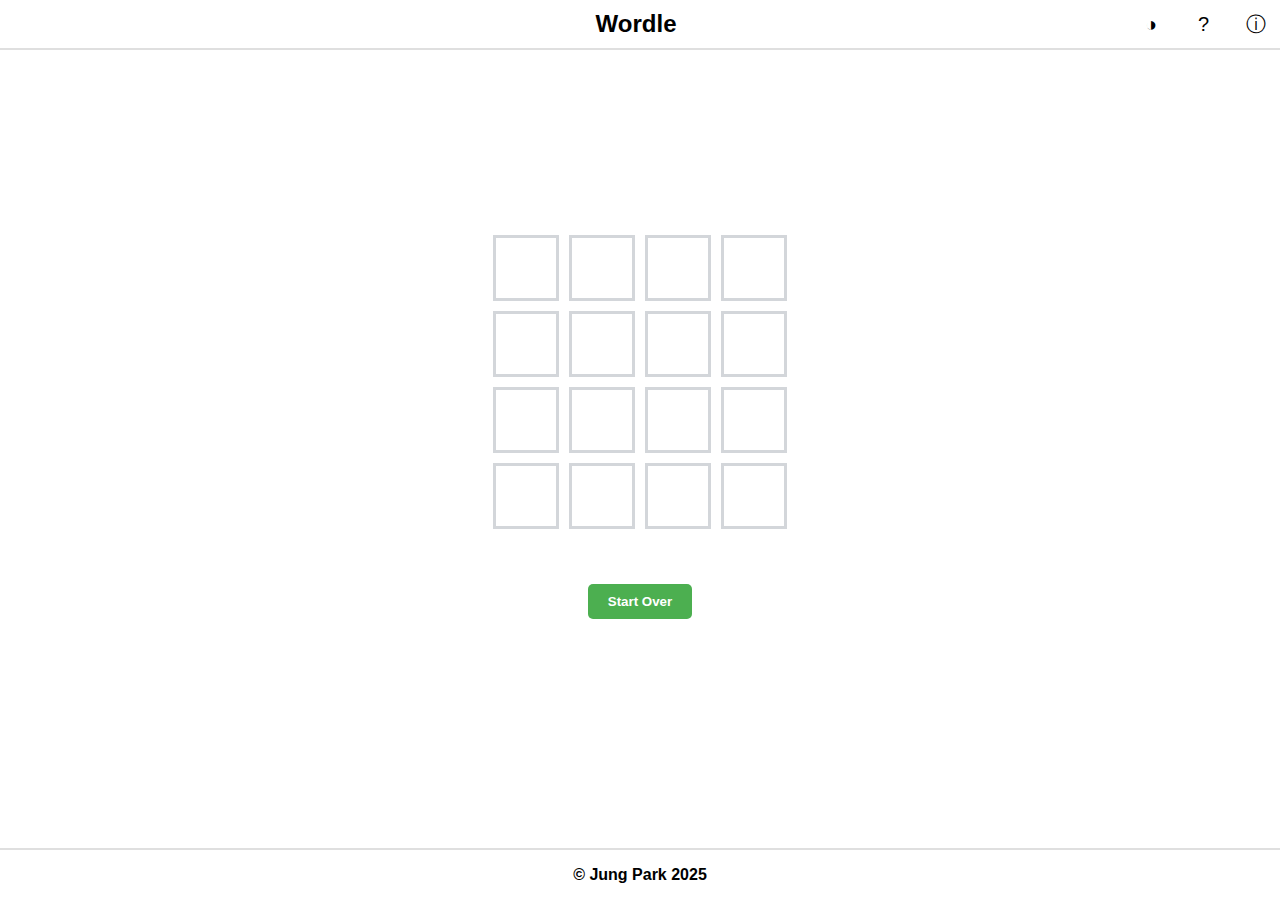
<file: index.html>
<!DOCTYPE html>
<html lang="en-US">
  <head>
    <meta charset="utf-8" />
    <meta name="viewport" content="width=device-width" />
    <title>Wordle Clone — Jung Park</title>
    <link rel="stylesheet" href="./style.css" />
    <link rel="shortcut icon" href="./data/image.png" type="image/x-icon" />
  </head>
  <body>
    <div class="header">
      <div id="cooldiv"></div>
      <h1>Wordle</h1>
      <div class="header-buttons">
        <button onclick="toggleDarkMode()">&#9681;</button>
        <button onclick="showHint()">&#63;</button>
        <button onclick="toggleHelp()">&#9432;</button>
      </div>
    </div>
    <div class="main">
      <div id="how-to-play">
        <p><strong>How To Play</strong></p>
        <ul>
          <li>Start typing. The letters will appear in the boxes</li>
          <li>Remove letters with Backspace</li>
          <li>Hit Enter/Return to submit an answer</li>
          <li>Letters with green background are in the right spot</li>
          <li>
            Letters with yellow background exist in the word, but are in the
            wrong spot
          </li>
          <li>Letters with gray background do not exist in the word</li>
          <li>If you need a hint, click the ? icon</li>
        </ul>
      </div>
      <div class="game">
        <div id="cooldiv2" ></div>

        <div class="row">
          <div class="letters"></div>
          <div class="letters"></div>
          <div class="letters"></div>
          <div class="letters"></div>
        </div>
        <div class="row">
          <div class="letters"></div>
          <div class="letters"></div>
          <div class="letters"></div>
          <div class="letters"></div>
        </div>
        <div class="row">
          <div class="letters"></div>
          <div class="letters"></div>
          <div class="letters"></div>
          <div class="letters"></div>
        </div>
        <div class="row">
          <div class="letters"></div>
          <div class="letters"></div>
          <div class="letters"></div>
          <div class="letters"></div>
        </div>

        <button onclick="startOver()">Start Over</button>
        <div id="hint" ></div>
        <div id="answer" ></div>

      </div>
    </div>
    <div class="footer"><p>© Jung Park 2025</p></div>
    <script src="./wordle.js"></script>
  </body>
</html>
</file>
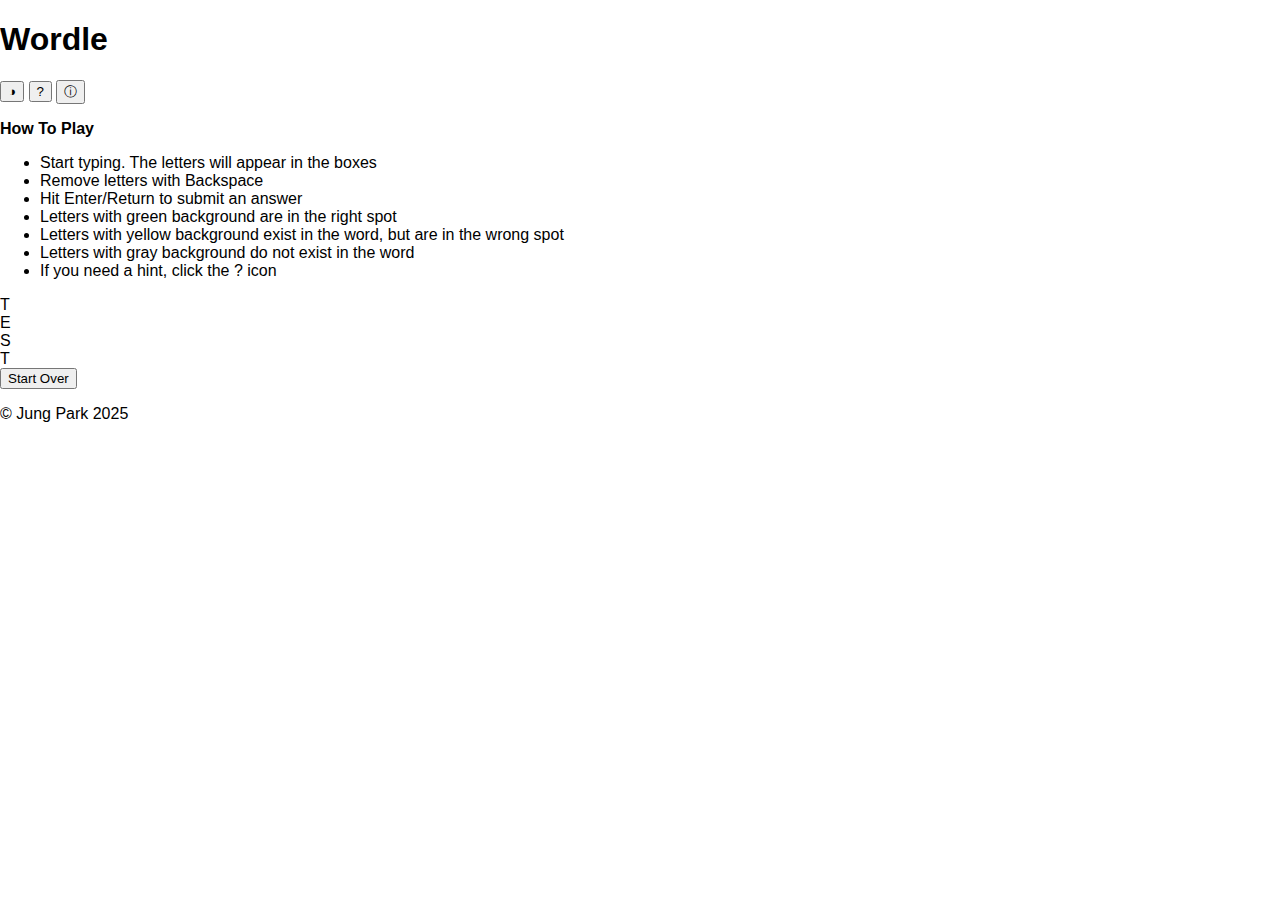
<file: wordle/index.html>
<!DOCTYPE html>
<html lang="en-US">
  <head>
    <meta charset="utf-8" />
    <meta name="viewport" content="width=device-width" />
    <title>Wordle Clone — Jung Park</title>
    <link rel="stylesheet" href="./style.css" />
    <link rel="shortcut icon" href="./data/image.png" type="image/x-icon" />
  </head>
  <body>
    <div class="header">
      <div class="cooldiv"></div>
      <h1>Wordle</h1>
      <div class="header-buttons">
        <button onclick="toggleDarkMode()">&#9681;</button>
        <button onclick="showHint()">&#63;</button>
        <button onclick="toggleHelp()">&#9432;</button>
      </div>
    </div>
    <div class="main">
      <div id="how-to-play">
        <p><strong>How To Play</strong></p>
        <ul>
          <li>Start typing. The letters will appear in the boxes</li>
          <li>Remove letters with Backspace</li>
          <li>Hit Enter/Return to submit an answer</li>
          <li>Letters with green background are in the right spot</li>
          <li>
            Letters with yellow background exist in the word, but are in the
            wrong spot
          </li>
          <li>Letters with gray background do not exist in the word</li>
          <li>If you need a hint, click the ? icon</li>
        </ul>
      </div>
      <div class="game">
        <div class="row">
          <div class="letters" id="wrong">T</div>
          <div class="letters" id="misplaced">E</div>
          <div class="letters" id="correct">S</div>
          <div class="letters" id="attempt">T</div>
        </div>
        <div class="row">
          <div class="letters"></div>
          <div class="letters"></div>
          <div class="letters"></div>
          <div class="letters"></div>
        </div>
        <div class="row">
          <div class="letters"></div>
          <div class="letters"></div>
          <div class="letters"></div>
          <div class="letters"></div>
        </div>
        <div class="row">
          <div class="letters"></div>
          <div class="letters"></div>
          <div class="letters"></div>
          <div class="letters"></div>
        </div>

        <button>Start Over</button>
      </div>
    </div>
    <div class="footer"><p>© Jung Park 2025</p></div>
    <script src="./wordle.js"></script>
  </body>
</html>
</file>
<file: style.css>
body {
  margin: 0;
  font-family: Arial, Helvetica, sans-serif;
  display: flex;
  flex-direction: column;
  height: 100vh;
}

/* Header */
.header {
  display: flex;
  border-bottom: 2px solid #dfdfdf;
  justify-content: space-between;
}
.header h1 {
  cursor: default;
  justify-self: left;
  font-size: 24px;
  margin: 10px;
}

.header #cooldiv {
  width: 145px;
}

.header button {
  width: 48px;
  background-color: white;
  border: none;
  cursor: pointer;
  height: 100%;
  font-size: 20px;
}

.header button:hover {
  background-color: #ebebeb;
}

/* Main part*/
.main{
  display:flex;
  flex-direction: row;
  height: 100%;
}
.game {
  display: flex;
  flex-direction: column;
  align-items: center;
  justify-content: center;
  width:100%;
}
.game .row {
  display: flex;
  flex-direction: row;
}

.game .letters {
  display: flex;
  align-items: center;
  justify-content: center;
  font-size: 36px;
  font-weight: bolder;
  border: 3px solid #d3d6da;
  width: 60px;
  height: 60px;
  margin: 5px;
  cursor: default;
}

.game .letters#misplaced {
  border: 3px solid #c9b458;
  background-color: #c9b458;
  color: #ffffff;
}
.game .letters#attempted {
  border: 3px solid #878a8c;
  color: black;
}
.game .letters#wrong {
  border: 3px solid #787c7e;
  background-color: #787c7e;
  color: #ffffff;
}
.game .letters#correct {
  border: 3px solid #6aaa64;
  background-color: #6aaa64;
  color: #ffffff;
}

.game button {
  border: none;
  background-color: #4caf50;
  color: white;
  border-radius: 5px;
  margin: 50px;
  padding: 10px 20px;
  font-weight: bold;
  cursor: pointer;
}

.game #cooldiv2{
  display:none;
  height:58.5px;
}

.game #hint{
  display: none;
  width:100%;
  background-color: salmon;
  padding: 20px 0px;
  justify-content: center;
}
/* How To Play */
#how-to-play{
  display:none;
  flex-direction: column;
  border-right: 2px solid #dfdfdf;
  padding: 50px 0px;
  text-align: left;
  overflow: scroll;
}

#how-to-play li,#how-to-play p{
  align-self: flex-start;
  padding: 5px 20px;
}
/* Footer */
.footer {
  border-top: 2px solid #dfdfdf;
  display: flex;
  justify-content: center;
  font-weight: bold;
}
</file>
<file: wordle/style.css>
body {
  margin: 0;
  font-family: Arial, Helvetica, sans-serif;
}
</file>
